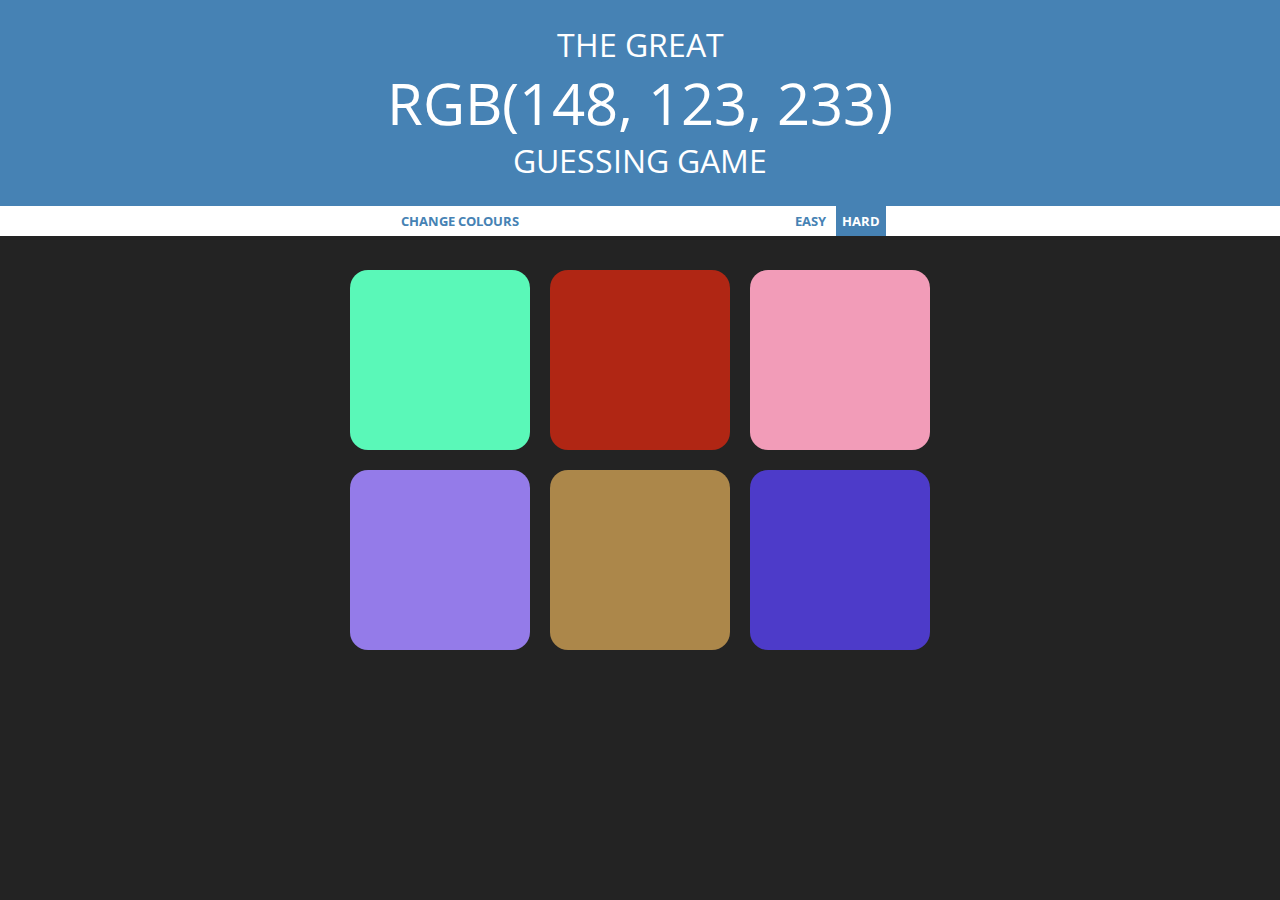
<file: index.html>
<!DOCTYPE html>
<html lang="en">
<head>
    <meta charset="UTF-8">
    <meta name="viewport" content="width=device-width, initial-scale=0.86, maximum-scale=3.0, minimum-scale=0.86">
    <title>RGB Guessing Game | Games</title>

    <!-- fonts & favicons -->
    <link rel="shortcut icon" href="../../images/favicon.ico">
    <link href="https://fonts.googleapis.com/css2?family=Open+Sans:wght@400;700&display=swap" rel="stylesheet">

    <!-- CSS files -->
    <link rel="stylesheet" type="text/css" href="rgbGuessingGame.css">
<body>

    <h1>The Great <span id="colourDisplay"></span> Guessing Game</h1>

    <div id="stripe">
        <button id="reset">change colours</button>
        <span id="message"></span>
        <button class="mode">easy</button>
        <button class="mode selected">hard</button>
    </div>

    <div id="container">
        <div class="square"></div>
        <div class="square"></div>
        <div class="square"></div>
        <div class="square"></div>
        <div class="square"></div>
        <div class="square"></div>
    </div>
    
    <!-- JavaScript files -->
    <script src="rgbGuessingGame.js"></script>

</body>

</html>
</file>
<file: rgbGuessingGame.css>
body{
    background:#232323;
    margin:0;
    font-family: 'Open Sans', sans-serif;
}

.square{
    border-radius: 10%;
    width:30%;
    padding-bottom:30%;
    margin:1.66%;
    float:left;
    transition: background-color 0.5s;
    -webkit-transition:background-color 0.5s;
    -moz-transition:background-color 0.5s;
}

#container{
    max-width:37.5rem;
    margin:1.5rem auto;  
}

h1{
    color:#fff;
    text-align: center;
    background:#4682b4;
    margin:0;
    font-weight:400;
    text-transform:uppercase;
    line-height: 1.3;
    padding:1.5rem 0;
}

#stripe{
    background:#fff;
    height:1.875rem;
    margin:0;
    text-align:center;
}

.selected, button:hover{
    background:#4682b4;
    color:#fff;
}

#colourDisplay{
    display:block;
    font-size:1.8em;
}

button{
    font-family: 'Open Sans', sans-serif;
    font-weight:700;
    border:none;
    background:none;
    text-transform:uppercase;
    height:100%;
    color:#4682b4;
    transition: all 0.3s;
    -webkit-transition: all 0.3s;
    -moz-transition: all 0.3s;
}

#message{
    display:inline-block;
    width:20%;
}

:focus{
    outline:solid 0.125rem lightskyblue;
}

@media (max-width: 540px) {
    html {
        font-size:12px !important;
    }
}
</file>
